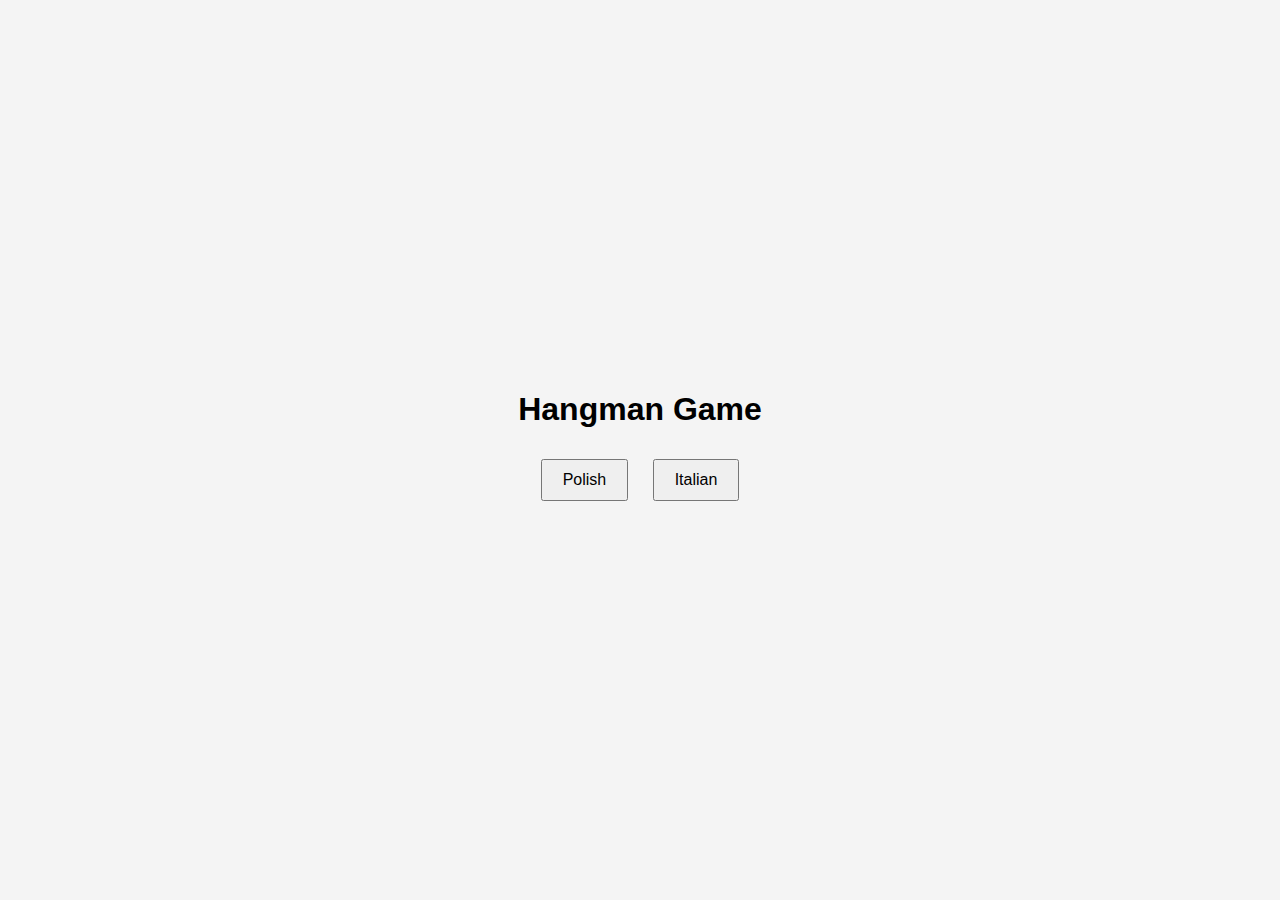
<file: Use thgis one/hangman.html>
<!DOCTYPE html>
<html lang="en">
<head>
    <meta charset="UTF-8">
    <meta name="viewport" content="width=device-width, initial-scale=1.0">
    <title>Hangman Game</title>
    <link rel="stylesheet" href="hangman.css">
</head>
<body>
    <div class="container">
        <h1>Hangman Game</h1>
        <div class="language-selection">
            <button onclick="setLanguage('polish')">Polish</button>
            <button onclick="setLanguage('italian')">Italian</button>
        </div>
        <div class="game-container">
            <p id="hintDisplay">Hint: </p>
            <p id="wordDisplay">_ _ _ _ _</p>
            <div id="wrongGuesses"></div>
            <input type="text" id="guessInput" maxlength="1">
            <button onclick="makeGuess()">Guess</button>
            <p id="message"></p>
        </div>
    </div>
    <script src="hangman.js"></script>
</body>
</html>
</file>
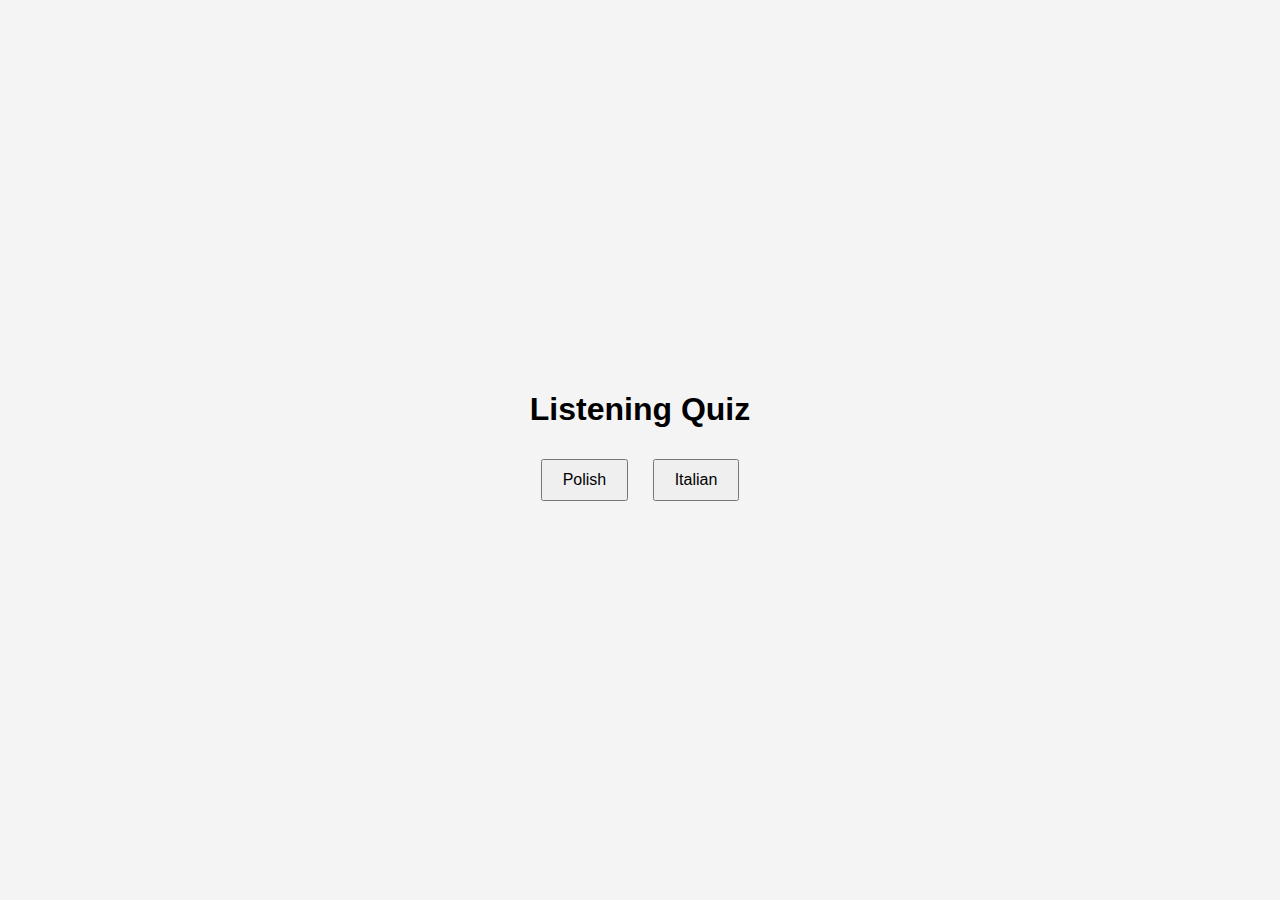
<file: Use thgis one/listeningQ.html>
<!DOCTYPE html>
<html lang="en">
<head>
    <meta charset="UTF-8">
    <meta name="viewport" content="width=device-width, initial-scale=1.0">
    <title>Language Learning Quiz</title>
    <link rel="stylesheet" href="listeningQ.css">
</head>
<body>
    <div class="container">
        <h1>Listening Quiz</h1>
        <div class="language-selection">
            <button onclick="setLanguage('polish')">Polish</button>
            <button onclick="setLanguage('italian')">Italian</button>
        </div>
        <div class="game-container">
            <p id="question">Click on the correct image:</p>
            <div class="images-container">
                
            </div>
            <button onclick="speakWord()"> Play </button>
            <p id="score">Score: 0</p>
            <p id="message"></p>
        </div>
    </div>
    <script src="listeningQ.js"></script>
</body>
</html>
</file>
<file: Use thgis one/hangman.css>
body {
  font-family: Arial, sans-serif;
  background-color: #f4f4f4;
  display: flex;
  justify-content: center;
  align-items: center;
  height: 100vh;
  margin: 0;
}

.container {
  text-align: center;
}

.language-selection {
  margin-bottom: 20px;
}

.game-container {
  display: none;
}

#wordDisplay {
  font-size: 2em;
  letter-spacing: 10px;
}

#wrongGuesses {
  margin: 20px 0;
  color: red;
}

#guessInput {
  font-size: 1.5em;
  padding: 5px;
}

button {
  padding: 10px 20px;
  font-size: 1em;
  margin: 10px;
  cursor: pointer;
}

#message {
  font-size: 1.2em;
  color: green;
}
</file>
<file: Use thgis one/listeningQ.css>
body {
  font-family: Arial, sans-serif;
  background-color: #f4f4f4;
  display: flex;
  justify-content: center;
  align-items: center;
  height: 100vh;
  margin: 0;
}

.container {
  text-align: center;
}

.language-selection {
  margin-bottom: 20px;
}

.game-container {
  display: none;
}

.images-container {
  display: flex;
  justify-content: center;
  gap: 20px;
  margin: 20px 0;
}

.images-container img {
  width: 70px;
  height: 70px;
  cursor: pointer;
}

button {
  padding: 10px 20px;
  font-size: 1em;
  margin: 10px;
  cursor: pointer;
}

#score {
  font-size: 1.2em;
  color: green;
}

#message {
  font-size: 1.2em;
  color: red;
}
</file>
